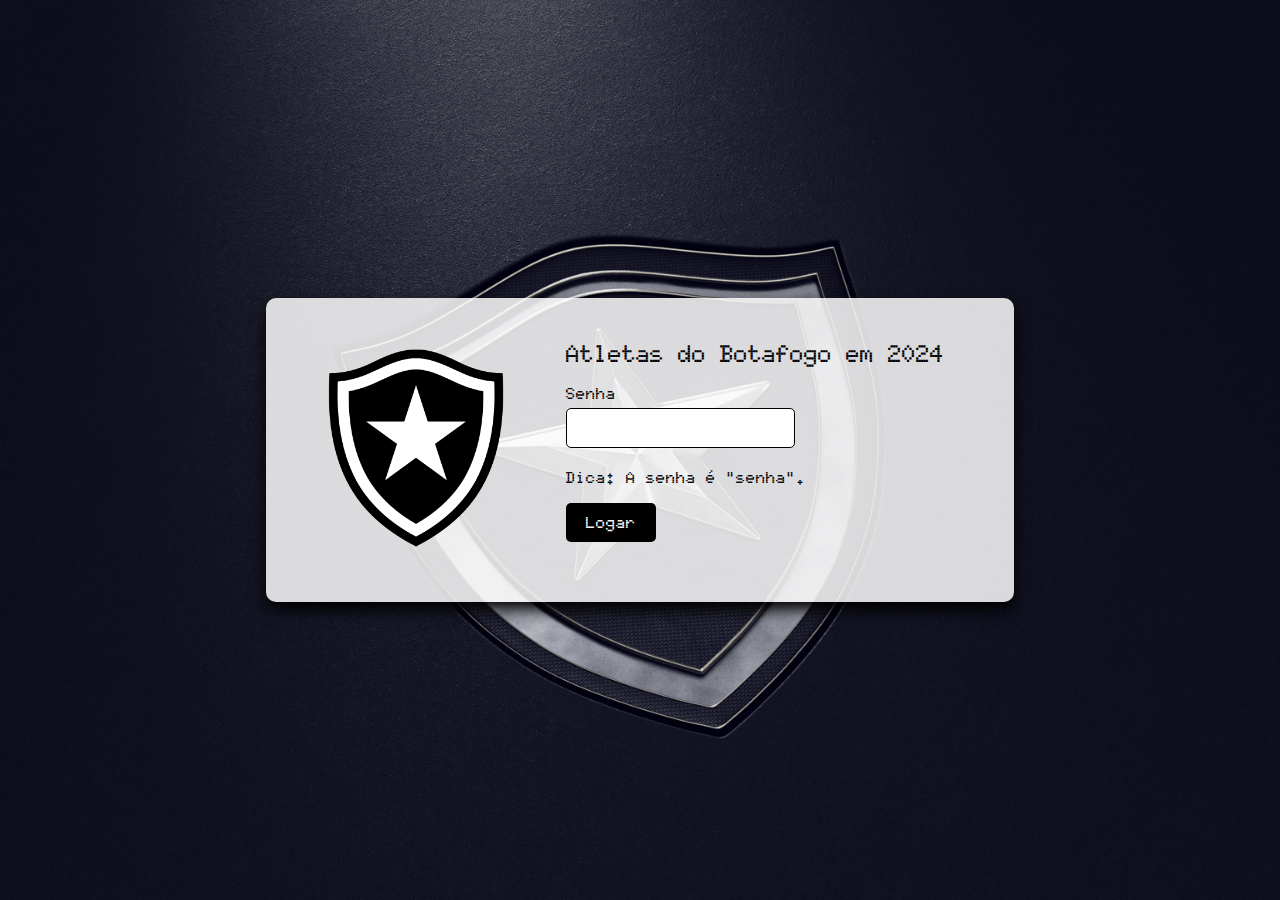
<file: index.html>
<!DOCTYPE html>
<html lang="pt">
<head>
    <meta charset="UTF-8">
    <meta name="viewport" content="width=device-width, initial-scale=1.0">
    <title>login</title>
    <link rel="stylesheet" href="css/index-estilo.css">
    <script src="scripts/sha256.js" defer></script>
    <script src="javascript/login.js" defer></script>
</head>
<body>
    <div class="login-container">
        <div class="login-box">
            <div class="login-logo">
                <img src="imagens/botafogo.png" alt="Logo do Botafogo">
            </div>
            <div class="login-text">
                <h2>Atletas do Botafogo em 2024 </h2>
                <form id="login-form">
                    <div class="input-group">
                        <label for="senha">Senha</label>
                        <input type="password" id="senha" required>
                    </div>
                    <p>Dica: A senha é "senha".</p>
                    <button type="button" id="btn_login">Logar</button>
                </form>
                <div id="mensagem"></div>
            </div>
        </div>
    </div>
</body>
</html>
</file>
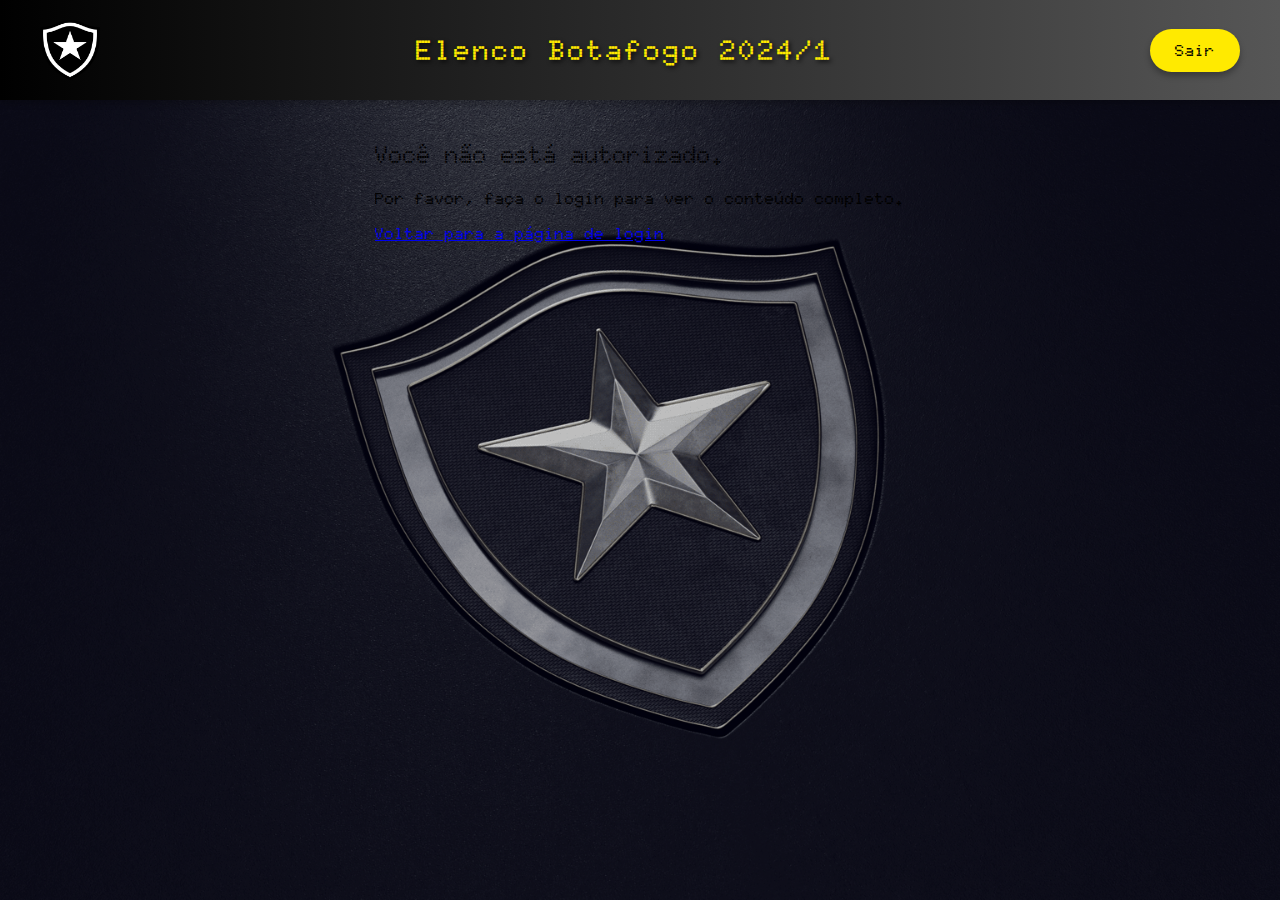
<file: code.html>
<!DOCTYPE html>
<html lang="pt">
<head>
    <meta charset="UTF-8">
    <meta name="viewport" content="width=device-width, initial-scale=1.0">
    <title>Elenco do Botafogo 2024</title>
    <link rel="icon" href="imagens/escudo.png" type="image/x-icon">
    <link rel="stylesheet" href="css/estilo.css">
    <script src="javascript/dom.js" defer></script>
    <script src="javascript/code.js" defer></script>
    <script src="scripts/titlecase.js" defer></script>
</head>
<body>
    <header class="header-main">
        <img src="imagens/escudo.png" alt="Logo do Botafogo">
        <h1>Elenco Botafogo 2024/1</h1>
        <button onclick="sair()">Sair</button>
    </header>
    <main id="corpo-main">
        <section id="filtro-main">
            <select id="filtro-select" onchange="buscarDados(this.value)">
                <option value="https://botafogo-atletas.mange.li/2024-1/all" class="active">Todos</option>
                <option value="https://botafogo-atletas.mange.li/2024-1/feminino">Feminino</option>
                <option value="https://botafogo-atletas.mange.li/2024-1/masculino">Masculino</option>
            </select>
            <button onclick="buscarDados('https://botafogo-atletas.mange.li/2024-1/all')">Todos</button>
            <button onclick="buscarDados('https://botafogo-atletas.mange.li/2024-1/feminino')">Feminino</button>
            <button onclick="buscarDados('https://botafogo-atletas.mange.li/2024-1/masculino')">Masculino</button>
        </section>
        <section id="cards-container" class="cards-container"></section>
        <section id="mensagem-nao-autenticado" style="display: none;">
            <h2>Você não está autorizado.</h2>
            <p>Por favor, faça o login para ver o conteúdo completo.</p>
            <a href="index.html">Voltar para a página de login</a>
        </section>
    </main>
</body>
</html>
</file>
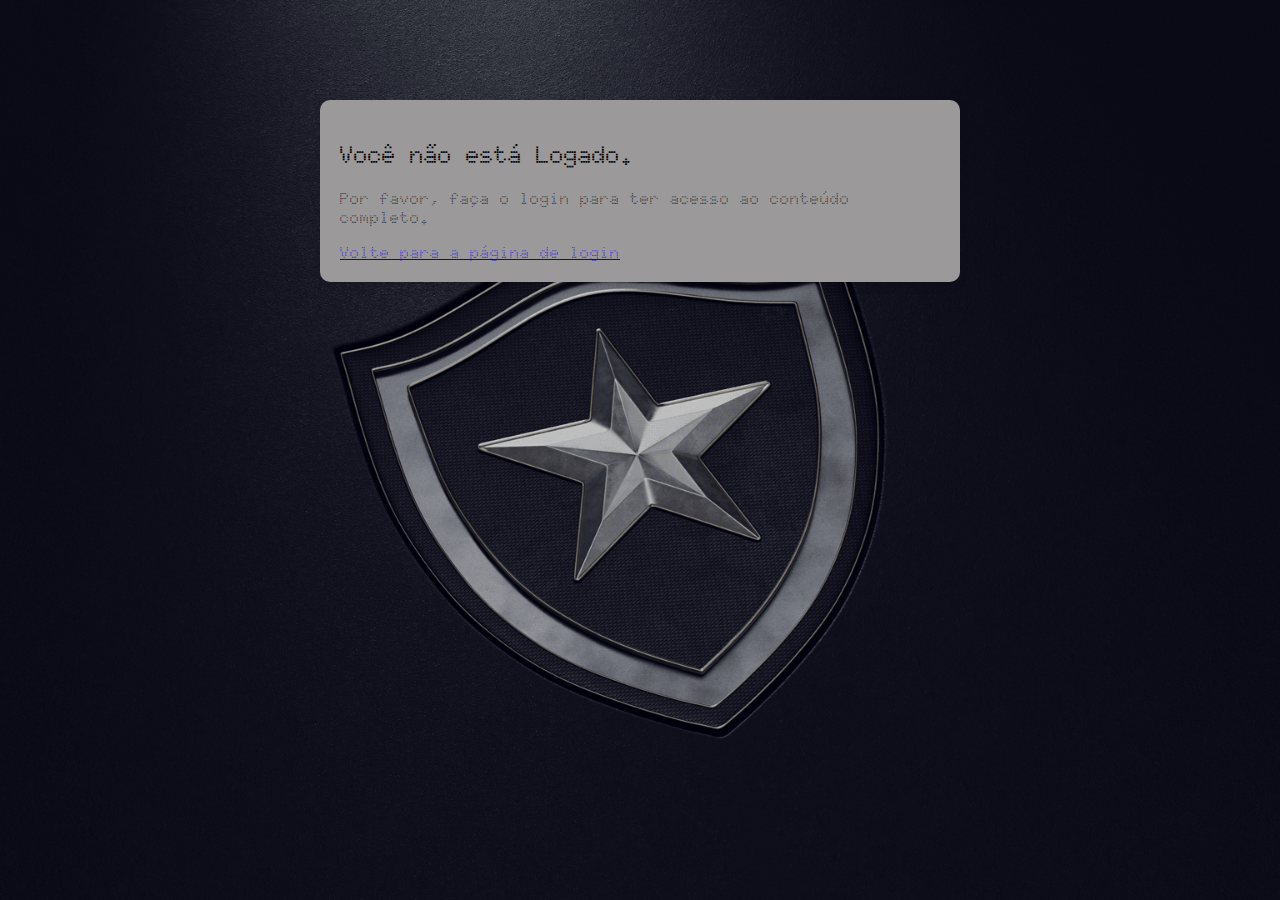
<file: detalhes.html>
<!DOCTYPE html>
<html lang="pt">
<head>
    <meta charset="UTF-8">
    <meta name="viewport" content="width=device-width, initial-scale=1.0">
    <title>Detalhes do Jogador</title>
    <link rel="icon" href="imagens/escudo.png" type="image/x-icon">
    <link rel="stylesheet" href="css/detalhes-estilo.css">
    <script src="javascript/dom.js" defer></script>
    <script src="javascript/detalhes.js" defer></script>
    <script src="scripts/titlecase.js" defer></script>
</head>
<body>
    <main id="corpo-detalhes">
        <section id="mensagem-nao-autenticado" style="display: none;">
            <h2>Você não está Logado.</h2>
            <p>Por favor, faça o login para ter acesso ao conteúdo completo.</p>
            <a href="index.html">Volte para a página de login</a>
        </section>
        <section id="jogador-detalhes" style="display: none;"></section>
    </main>
</body>
</html>
</file>
<file: css/index-estilo.css>
@import url('https://fonts.googleapis.com/css2?family=Doto:wght@100..900&family=Noto+Sans+JP:wght@100..900&family=Oswald:wght@200..700&display=swap');

body {
    margin: 0;
    padding: 0;
    font-family: 'Doto', sans-serif;
    background: url('../imagens/botafogo_background.png') no-repeat center center fixed;
    background-size: cover;
    height: 100vh;
    display: flex;
    justify-content: center;
    align-items: center;
}

.login-container {
    display: flex;
    justify-content: center;
    align-items: center;
    width: 100%;
    height: 100%;
    

}

.login-box {
    background: rgba(251, 251, 251, 0.859);
    border-radius: 10px;
    box-shadow: 0 8px 16px rgb(0, 0, 0);
    display: flex;
    align-items: center;
    justify-content: center;    
}

.login-text {
    margin-right: 70px;
}

.login-logo img {
    width: 300px;
}

.login-text h2 {
    padding-bottom: 16px;
}

h2 {
    margin: 0;
    padding: 0;
    font-weight: 1000;
    color: #000000;
}

h3 {
    font-weight: 1000;

}
p {
    color: #000000;
    font-weight: 1000;

}
.input-group {
    margin-bottom: 20px;
    text-align: left;
}

.input-group label {
    display: block;
    margin-bottom: 5px;
    font-weight: 1000;
    color: #000000;
}

.input-group input {
    padding: 10px;
    border: 1px solid #000000;
    border-radius: 5px;
    font-size: 16px;
}

button {
    font-family: 'Doto', sans-serif;
    font-weight: 1000;
    background: #000000;
    color: #ffffff;
    border: none;
    padding: 10px 20px;
    border-radius: 5px;
    cursor: pointer;
    font-size: 16px;
    transition: background 0.3s;
}

button:hover {
    background: #000000;
}

#mensagem {
    margin-top: 20px;
    font-weight: 1000;
}

@media (max-width: 768px) {
    body {
        flex-direction: column;
        justify-content: flex-start;
        padding: 20px;
    }

    .login-box {
        width: 80%;
        max-width: none;
        min-width: 250px;
        flex-direction: column;
        align-items: center;
        justify-content: center;
    }

    .login-text {
        display: flex;
        flex-direction: column;
        align-items: center;
        justify-content: center;
        margin-right: 0;
        text-align: center;
    }
        
        

    .login-logo img {
        width: 200px;
    }

    h2 {
        font-size: 24px;
    }

    button {
        width: 100%;
    }
}
</file>
<file: css/estilo.css>
@import url('https://fonts.googleapis.com/css2?family=Doto:wght@100..900&family=Noto+Sans+JP:wght@100..900&family=Oswald:wght@200..700&display=swap');

body {
    font-family: 'Doto', sans-serif;
    font-weight: 1000;
    margin: 0;
    padding: 0;
    background: linear-gradient(to bottom, rgba(0, 0, 0, 0.2), rgba(0, 0, 0, 0.2)), url('../imagens/botafogo_background.png') no-repeat center center fixed;
    background-size: cover;
    background-position: center;
    display: flex;
    flex-direction: column;
    position: relative;
}

.header-main {
    display: flex;
    justify-content: space-between;
    align-items: center;
    padding: 20px 40px;
    background: linear-gradient(90deg, #000000, #565656); 
    color: #fff;
    box-shadow: 0 4px 6px rgba(0, 0, 0, 0.2); 
    position: sticky;
    top: 0;
    z-index: 1000;
}

.header-main h1 {
    font-size: 28px;
    font-weight: 900; 
    letter-spacing: 2px; 
    color: #ffea00; 
    text-shadow: 2px 2px 4px rgba(0, 0, 0, 0.8); 
    margin: 0;
}

.header-main img {
    width: 60px;
    height: 60px;
    transition: transform 0.3s, box-shadow 0.3s; 
}

.header-main img:hover {
    transform: scale(1.1); 
    box-shadow: 0 4px 10px rgba(255, 255, 255, 0.5); 
}

.header-main button {
    font-family: 'Doto', sans-serif;
    font-weight: 1000;
    padding: 12px 25px; 
    border: none;
    border-radius: 30px; 
    background: #ffea00; 
    color: #000;
    font-size: 16px;
    cursor: pointer;
    transition: all 0.3s ease;
    box-shadow: 0 4px 6px rgba(0, 0, 0, 0.3); 
}

.header-main button:hover {
    background: #fff;
    color: #ffea00; 
    transform: translateY(-2px);
    box-shadow: 0 8px 15px rgba(0, 0, 0, 0.4);
}

#corpo-main {
    flex: 1;
    overflow-y: auto;
    margin: 20px;
    max-width: 1200px;
    align-self: center;
}

#filtro-main {
    display: flex;
    justify-content: center;
    align-items: center;
    margin: 20px auto;
    padding: 15px 30px;
    background: rgba(255, 255, 255, 0.9); 
    border-radius: 15px;
    box-shadow: 0 10px 20px rgba(0, 0, 0, 0.2); 
    max-width: 800px;
    position: sticky;
    top: 10px;
    z-index: 100;
}

#pesquisa-nome {
    padding: 15px;
    width: 100%;
    max-width: 400px;
    margin: 10px;
    border: 2px solid #ccc;
    border-radius: 30px;
    font-size: 18px;
    font-family: 'Doto', sans-serif;
    font-weight: 700;
    text-align: center;
    color: #333;
    background: rgba(245, 245, 245, 1); 
    transition: all 0.3s ease;
    box-shadow: 0 4px 10px rgba(0, 0, 0, 0.1);
}

#pesquisa-nome:focus {
    outline: none;
    border-color: #000; 
    box-shadow: 0 8px 16px rgba(0, 0, 0, 0.2);
    background: #fff; 
}

#filtro-main button {
    display: inline-block;
    padding: 12px 25px;
    margin: 10px 5px;
    border: none;
    border-radius: 30px;
    background: linear-gradient(45deg, #6c757d, #343a40);
    color: #fff;
    font-size: 16px;
    font-family: 'Oswald', sans-serif;
    font-weight: 500;
    letter-spacing: 1px;
    text-transform: uppercase;
    cursor: pointer;
    transition: all 0.3s ease;
    box-shadow: 0 5px 10px rgba(0, 0, 0, 0.15);
}

#filtro-main button:hover {
    background: linear-gradient(45deg, #495057, #212529);
    transform: translateY(-2px); 
    box-shadow: 0 8px 16px rgba(0, 0, 0, 0.3);
}

#filtro-main button.active {
    background: #ffc107; 
    color: #000;
    box-shadow: inset 0 3px 5px rgba(0, 0, 0, 0.1);
    transform: translateY(0);
}



.card img {
    max-width: 100%;
    height: auto;
    display: block;
    margin: 0 auto 10px;
    border-radius: 8px;
    transition: transform 0.3s ease-in-out; 
}

.card img:hover {
    transform: scale(1.05); 
}

.card.visible {
    opacity: 1;
    transform: translateY(0);
}

.card:hover {
    box-shadow: 0 10px 20px rgba(0, 0, 0, 0.25); 
    transform: translateY(-8px); 
}

.card h2 {
    font-family: 'Doto', sans-serif;
    font-weight: 1000;
    font-size: 18px;
    margin: 10px 0 5px;
    color: #333;
    text-align: center;
    text-transform: uppercase;
    letter-spacing: 1px; 
}

.card p {
    margin: 0;
    color: #666;
    text-align: center;
    font-size: 14px;
    line-height: 1.5; 
}

.card h4 {
    font-family: 'Doto', sans-serif;
    font-weight: 1000;
    padding: 10px 20px;
    margin: 0 10px;
    border: none;
    border-radius: 20px; 
    background: linear-gradient(90deg, #ffea00, #ffd633); 
    margin-top: 15px;
    color: #333;
    cursor: pointer;
    text-align: center;
    box-shadow: 0 3px 6px rgba(0, 0, 0, 0.2);
    transition: background 0.3s ease-in-out, box-shadow 0.3s ease-in-out;
}

.card h4:hover {
    background: linear-gradient(90deg, #ffd633, #ffea00); 
    box-shadow: 0 5px 10px rgba(0, 0, 0, 0.3); 
}


.cards-container {
    display: grid;
    gap: 20px;
    grid-template-columns: repeat(1, 1fr); 
    max-width: 1400px; 
    margin: 0 auto; 
}

@media (min-width: 768px) {
    .cards-container {
        grid-template-columns: repeat(3, 1fr); 
    }
}

@media (min-width: 1024px) {
    .cards-container {
        grid-template-columns: repeat(4, 1fr); 
    }
}

@media (min-width: 1300px) {
    .cards-container {
        grid-template-columns: repeat(5, 1fr); 
    }
}

.card {
    font-family: 'Doto', sans-serif;
    font-weight: 1000;
    box-shadow: 0 6px 12px rgba(0, 0, 0, 0.15);
    transition: all 0.3s ease; 
    width: 100%; 
    max-width: 300px;
    margin: 10px auto; 
    box-sizing: border-box;
    opacity: 0;
    transform: translateY(50px);
    transition: opacity 0.5s ease-out, transform 0.5s ease-out;
    cursor: pointer;
    padding: 20px;
    background: linear-gradient(135deg, #ffffff, #f0f0f0); 
    border-radius: 10px;
    display: flex;
    flex-direction: column;
    align-items: center;
    overflow: hidden; 
    position: relative;
    display: flex;
    justify-content: space-between;
}


@media (max-width: 768px) {
    #filtro-main {
        flex-direction: column;
    }
    #filtro-main button {
        display: none; 
    }
    #filtro-main select {
        display: block; 
    }
}

@media (min-width: 768px) {
    #filtro-main select {
        display: none; 
    }
    #filtro-main button {
        display: inline-block; 
    }
}

#filtro-select {
    display: block;
    width: 100%;
    max-width: 300px;
    padding: 12px 15px; 
    font-size: 16px;
    font-family: 'Doto', sans-serif;
    font-weight: 1000;
    color: #333;
    background-color: #fff;
    border: 2px solid #ccc; 
    border-radius: 25px; 
    box-shadow: 0 4px 6px rgba(0, 0, 0, 0.1); 
    appearance: none;
    -webkit-appearance: none;
    -moz-appearance: none;
    background-image: url('data:image/svg+xml;charset=US-ASCII,<svg%20xmlns%3D%22http%3A%2F%2Fwww.w3.org%2F2000%2Fsvg%22%20viewBox%3D%220%200%204%205%22%3E%3Cpath%20fill%3D%22%23ccc%22%20d%3D%22M2%200L0%202h4L2%200zm0%205L0%203h4L2%205z%22%2F%3E%3C%2Fsvg%3E');
    background-repeat: no-repeat;
    background-position: right 15px center; 
    background-size: 12px; 
    cursor: pointer;
    transition: border-color 0.3s, box-shadow 0.3s, transform 0.2s ease-in-out;
}

#filtro-select:hover {
    border-color: #888; 
    box-shadow: 0 6px 12px rgba(0, 0, 0, 0.2); 
    transform: scale(1.02); /
}

#filtro-select:focus {
    outline: none;
    border-color: #000; 
    box-shadow: 0 8px 16px rgba(0, 0, 0, 0.3); 
    background-color: #f9f9f9; 
}

#filtro-select option {
    padding: 10px;
    font-weight: 1000;
    color: #333;
    background: #fff; /
}

select::-ms-expand {
    display: none; 
}


select::-ms-expand {
    display: none;
    font-weight: 1000
}

@media (max-width: 768px) {
    #filtro-main {
        flex-direction: column;
        align-items: center;
    }

    #filtro-select {
        width: 100%;
        max-width: 300px;
        margin-bottom: 10px;
    }

    #filtro-main button {
        display: none; 
    }

    #filtro-main select {
        display: block; 
    }
}

@media (min-width: 769px) {
    #filtro-main select {
        display: none; 
    }
    #filtro-main button {
        display: inline-block; 
    }
}


#filtro-main button.active {
    background: #fff;
    color: #000;
    box-shadow: inset 0 3px 5px rgba(0, 0, 0, 0.125);
    border: 1px solid #000;
}

h1{
    display: flex;
}
</file>
<file: css/detalhes-estilo.css>
@import url('https://fonts.googleapis.com/css2?family=Doto:wght@100..900&family=Noto+Sans+JP:wght@100..900&family=Oswald:wght@200..700&display=swap');

body {
    font-family: 'Doto', sans-serif;
    padding: 100px 0;
    margin: 0;
    background: linear-gradient(to bottom, rgba(0, 0, 0, 0.2), rgba(0, 0, 0, 0.2)), url('../imagens/botafogo_background.png') no-repeat center center fixed;
    background-size: cover;
    background-position: center;
    display: flex;
    justify-content: center;
    align-items: center;
    position: relative;
}

span {
    font-weight: bold;
    font-family: 'Noto Sans JP', sans-serif;
}

#corpo-detalhes {
    background-color: #9b9999;
    padding: 20px;
    border-radius: 10px;
    box-shadow: 0 4px 8px rgba(0, 0, 0, 0.123);
    width: 90%;
    max-width: 600px;
    overflow-y: auto;
    display: flex;
    flex-direction: column;
    align-items: center;
}

.card {
    display: flex;
    border-radius: 10px;
    overflow: hidden;

}

.card .imagem {
    flex: 0 0 40%; 
}

.card .container {
    flex: 1;
    padding: 20px;
    font-weight: 1000;

}

.card img {
    max-width: 100%;
    height: auto;
}

.card h2 {
    font-size: 20px;
    font-weight: bold;
    margin-top: 0;
    margin-bottom: 10px; 
    font-family: 'Noto Sans JP', sans-serif;
}

.card p {
    margin: 5px 0;
    margin-bottom: 10px; 
}

.card button {
    font-family: 'Doto', sans-serif;
    font-weight: 1000;
    background-color: #fbf300;
    color: #000000;
    padding: 10px 20px;
    border-radius: 25px; 
    cursor: pointer;
    transition: all 0.3s ease;
    margin-top: 10px;
    width: 24em;
    border: none;
    box-shadow: 0 4px 8px rgba(0, 0, 0, 0.15); 
}

.card button:hover {
    background-color: #e6e6e6; 
    color: black;
    transform: translateY(-3px); 
    box-shadow: 0 6px 12px rgba(0, 0, 0, 0.2); 
}
@media (max-width: 768px) {
    body {
        padding: 50px 20px;
    }
    .card {
        flex-direction: column;
        justify-content: center;
        align-items: center;
        text-align: center;
    }

    .card .imagem {
        flex: 0 0 auto;
        width: 100%;
    }

    .card .container {
        padding: 10px;
    }

    .card h2 {
        font-size: 18px;
    }

    .card p {
        margin: 5px 0;
        margin-bottom: 8px;
    }

    .card button {
        padding: 8px 16px;
        margin-top: 8px;
    }
}
</file>
